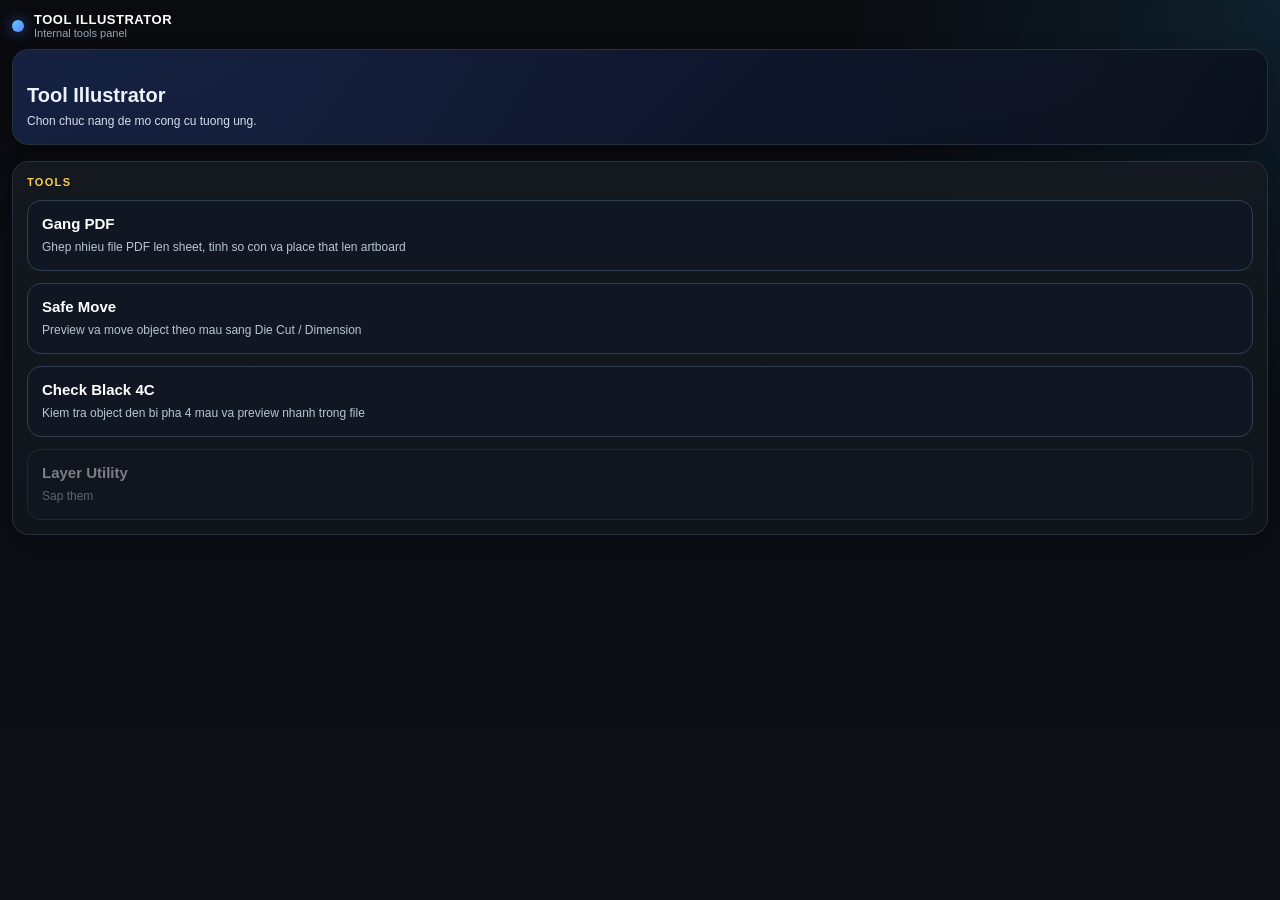
<file: client/index.html>
<!DOCTYPE html>
<html lang="vi">
<head>
  <meta charset="UTF-8" />
  <meta name="viewport" content="width=device-width, initial-scale=1.0" />
  <title>Tool Illustrator</title>
  <link rel="stylesheet" href="./styles.css" />
</head>
<body>
  <div class="app-shell">
    <div id="appView"></div>
  </div>

  <script src="./lib/CSInterface.js"></script>
  <script src="./hostBridge.js"></script>
  <script src="./main.js"></script>
</body>
</html>
</file>
<file: client/styles.css>
:root {
  --bg: #0a0c10;
  --panel: #12161d;
  --border: #27303c;
  --text: #eef3fb;
  --muted: #98a5b6;
  --blue: #34b6ff;
  --yellow: #ffb300;
  --shadow: 0 12px 28px rgba(0, 0, 0, 0.28);
}

* {
  box-sizing: border-box;
}

html,
body {
  margin: 0;
  padding: 0;
  background: #0a0c10;
  color: var(--text);
  font-family: "Segoe UI", Arial, sans-serif;
  height: 100%;
  overflow: hidden;
}

.app-shell {
  height: 100%;
  overflow-y: auto;
  padding: 12px;
  background:
    radial-gradient(circle at top right, rgba(52, 182, 255, 0.12), transparent 28%),
    linear-gradient(180deg, #090b0f 0%, #0c1016 100%);
}

.hero {
  margin-bottom: 16px;
}

.hero-top {
  display: flex;
  justify-content: space-between;
  align-items: center;
  margin-bottom: 10px;
}

.brand {
  display: flex;
  align-items: center;
  gap: 10px;
}

.brand-dot {
  width: 12px;
  height: 12px;
  border-radius: 50%;
  background: linear-gradient(135deg, #5fd2ff, #5f7cff);
  box-shadow: 0 0 14px rgba(95, 124, 255, 0.6);
}

.brand-name {
  font-size: 13px;
  font-weight: 800;
  color: #fff;
  letter-spacing: 0.04em;
}

.brand-sub {
  font-size: 11px;
  color: var(--muted);
}

.hero-banner {
  height: 96px;
  border-radius: 16px;
  overflow: hidden;
  border: 1px solid var(--border);
  background:
    linear-gradient(135deg, rgba(22, 34, 68, 0.95), rgba(9, 15, 28, 0.94)),
    radial-gradient(circle at 20% 30%, rgba(52, 182, 255, 0.28), transparent 28%),
    radial-gradient(circle at 85% 30%, rgba(255, 179, 0, 0.22), transparent 24%);
  box-shadow: var(--shadow);
}

.hero-overlay {
  height: 100%;
  padding: 14px;
  display: flex;
  flex-direction: column;
  justify-content: flex-end;
}

.hero-title {
  font-size: 20px;
  font-weight: 800;
}

.hero-desc {
  margin-top: 6px;
  font-size: 12px;
  color: #d4deeb;
  line-height: 1.4;
}

.tool-card {
  background: linear-gradient(180deg, rgba(20, 24, 31, 0.98), rgba(16, 20, 27, 0.98));
  border: 1px solid var(--border);
  border-radius: 16px;
  padding: 14px;
  margin-bottom: 14px;
  box-shadow: var(--shadow);
}

.tool-title {
  font-size: 11px;
  font-weight: 800;
  letter-spacing: 0.12em;
  color: #ffcb54;
  margin-bottom: 12px;
}

.tool-menu {
  display: flex;
  flex-direction: column;
  gap: 12px;
}

.menu-tool-btn {
  width: 100%;
  text-align: left;
  border: 1px solid #324053;
  background: #101722;
  color: #fff;
  border-radius: 14px;
  padding: 14px;
  cursor: pointer;
}

.menu-tool-btn.disabled {
  opacity: 0.45;
  cursor: not-allowed;
}

.menu-tool-title {
  font-size: 15px;
  font-weight: 800;
  margin-bottom: 6px;
}

.menu-tool-desc {
  font-size: 12px;
  color: #b8c4d4;
  line-height: 1.5;
}

.sub-header {
  display: flex;
  align-items: center;
  gap: 12px;
  margin-bottom: 14px;
}

.back-btn {
  border: 1px solid #334154;
  background: #111722;
  color: #fff;
  border-radius: 12px;
  padding: 10px 12px;
  font-weight: 700;
  cursor: pointer;
}

.sub-title {
  font-size: 18px;
  font-weight: 800;
}

.sub-desc {
  font-size: 12px;
  color: var(--muted);
  margin-top: 2px;
}
</file>
